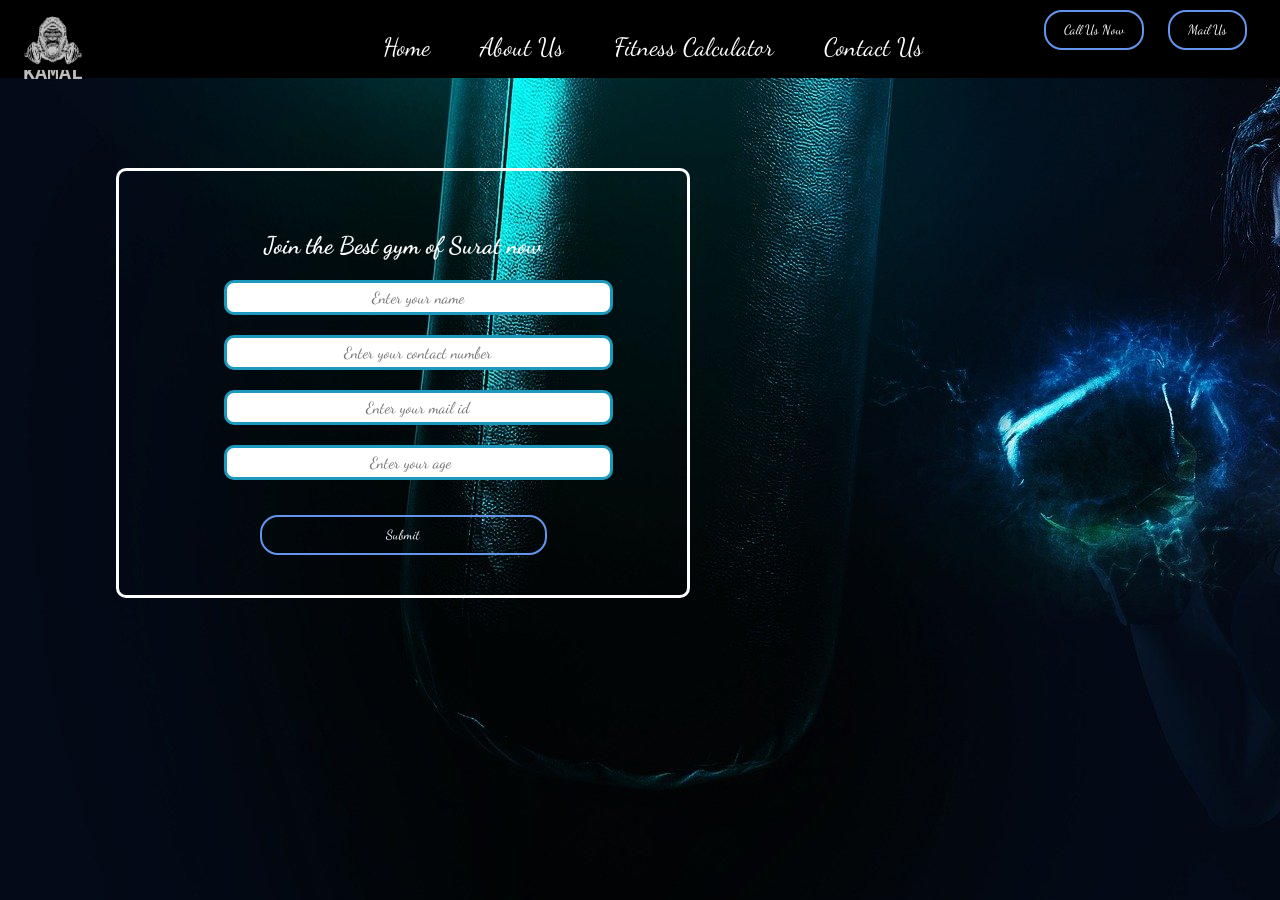
<file: index.html>
<!DOCTYPE html>
<html lang="en">

<head>
    <meta charset="UTF-8">
    <meta http-equiv="X-UA-Compatible" content="IE=edge">
    <meta name="viewport" content="width=`, initial-scale=1.0">

    <link rel="stylesheet" href="/css/style.css" type="text/css">
    <link rel="preconnect" href="https://fonts.gstatic.com">
    <link href="https://fonts.googleapis.com/css2?family=Dancing+Script&display=swap" rel="stylesheet"> 
    <title>Kamal Health Center || Best Gym in Surat</title>
</head>

<body>
    <header class="header">
        <div class="left">
            <img src="/images/372.jpg" alt="logo">
            <p>KAMAL</p>
        </div>
        <div class="mid">
            <div class="navbar">
                <ul>
                    <li><a href="#">Home</a></li>
                    <li><a href="#">About Us</a></li>
                    <li><a href="#">Fitness Calculator</a></li>
                    <li><a href="#">Contact Us</a></li>
                </ul>
            </div>
        </div>
        <div class="right">
            <button class="btn" type="button">Call Us Now</button>
            <button class="btn" type="button">Mail Us</button>
        </div>
    </header>
    <div class="container">
        <h2>Join the Best gym of Surat now</h2>
        <form action="noaction.php">
            <div class="form-group">
                <input type="text" placeholder="Enter your name">
            </div>
            <div class="form-group">
                <input type="text" placeholder="Enter your contact number">
            </div>
            <div class="form-group">
                <input type="email" placeholder="Enter your mail id">
            </div>
            <div class="form-group">
                <input type="number" placeholder="Enter your age">
            </div>
            <button class="btn" type="submit">Submit</button>
        </form>
    </div>
</body>

</html>
</file>
<file: css/style.css>
body {
    font-family: 'Dancing Script', cursive;
    margin: 0px;
    padding: 0px;
    background: url('/images/boxer-1984344_1920.jpg');
    background-repeat: no-repeat;
    color: aqua;
}

.left{
    display: inline-block;
    position: absolute;
    left: 23px;
    top: 10px;
}

.mid{
    display: block;
    width: 50%;
    margin: 15px auto;
}

.right{
    position: absolute;
    right: 23px;
    top: 10px;
    display: inline-block;
}

.navbar{
    display: inline-block;
}

.navbar li{
    display: inline-block;
    font-size: 25px;
}

.navbar li a{
    color: white;
    text-decoration: none;
    padding: 24px 23px;
}

.navbar li a:hover , .navbar li a:active{
    color: rgb(243, 164, 150);
    text-decoration: underline;
}

.left{
    text-align: center;
}

.left img{
    width: 60px;
    filter: invert(100%);
}

.left p{
    padding: 0px;
    margin: 0px;
    color: rgb(189, 188, 188);
    font-family: 'Courier New', Courier, monospace;
    font-weight: bold;
    line-height: 0px;
    font-size: 20px;
}

.btn{
    font-family: 'Dancing Script', cursive;
    margin: 0px 10px;
    background: transparent;
    color: white;
    padding: 10px 18px;
    border: 2px solid #6495ed;
    border-radius: 18px;
    cursor: pointer;
}

.btn:hover{
    color: white;
    background-color: cornflowerblue;
}

.btn:active{
    color: white;
    background-color: cornflowerblue;
}

.container{
    border: 3px solid white;
    color: white;
    margin: 90px 116px;
    padding: 40px 105px;
    width: 28%;
    border-radius: 10px;
}

.form-group input{
    margin: 20px auto;
    padding: 5px 48px;
    display: block;
    width: 80%;
    text-align: center;
    border: 3px solid rgb(30, 153, 190);
    border-radius: 10px;
    font-size: medium;
    font-family: 'Dancing Script', cursive;
}

.container h2{
    text-align: center;
}

.container button{
    display: block;
    width: 80%;
    margin: auto;
    margin-top: 35px;
}

.header{
    background-color: black;
padding-top: 1px;
position: sticky;
}
</file>
